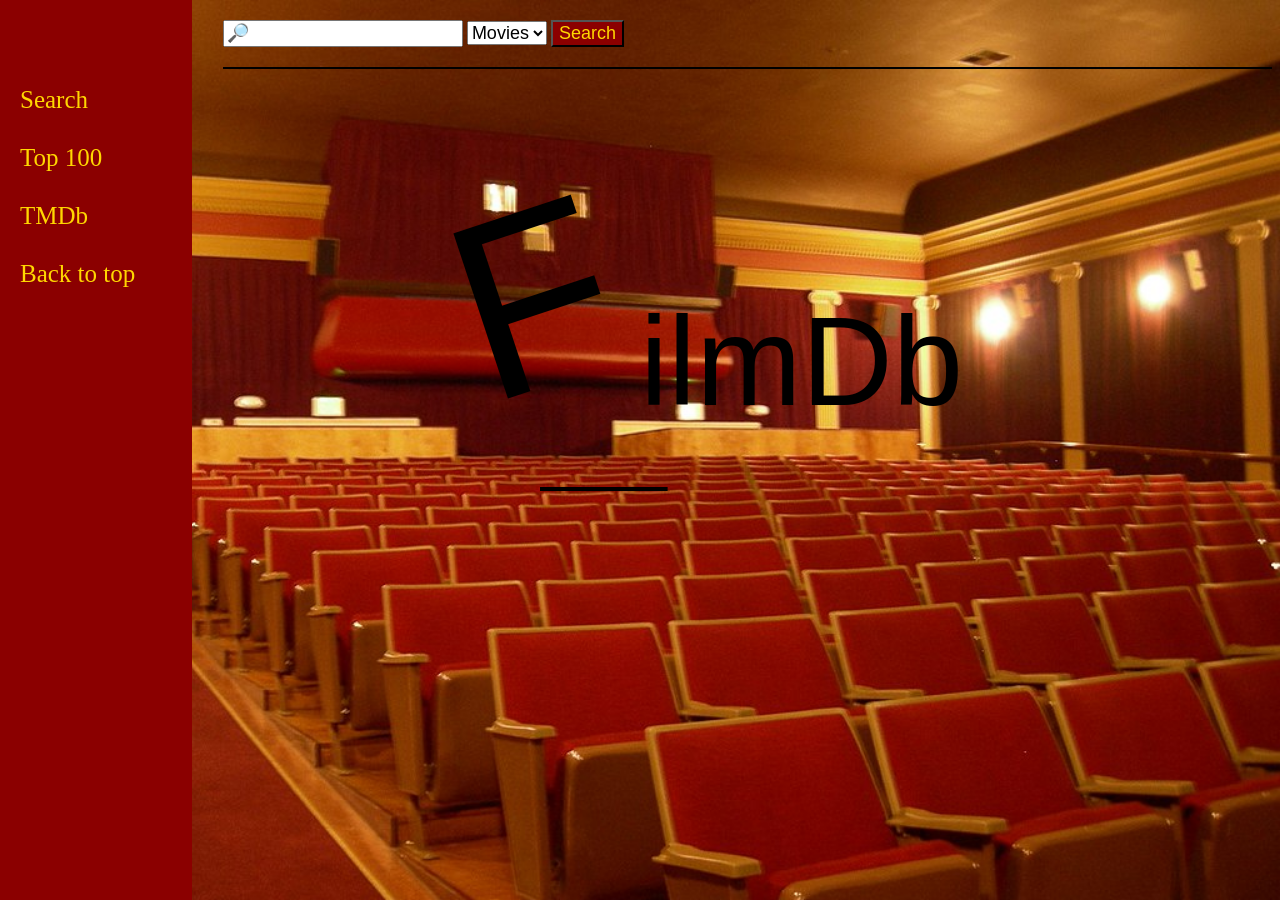
<file: index.html>
<!DOCTYPE html>
<html lang="en">
<head>
    <meta charset="UTF-8">
    <meta name="viewport" content="width=device-width, initial-scale=1.0">
    <title>Filmportal</title>
    <script src="js/anime.min.js" defer></script>
    <script src="js/script.js" defer></script>
    <link rel="stylesheet" href="css/style.css">
</head>
<body class="bodyIndex">
    <div class="cont">
        <div class="ulClass">
            <ul>
                <li><a href="index.html">Search</a></li>
                <li><a href="topplista.html">Top 100</a></li>
                <li><a href="https://www.themoviedb.org/" target="_blank">TMDb</a></li>
                <li><a href="#top">Back to top</a></li>
              </ul>
        </div>
    <div class="innehall">
        <div class="sokofinn">
            <form id="searchForm">
                <input type="text" id="searchInput" placeholder="&#x1F50E" required>
                <select id="searchType">
                    <option value="movies">Movies</option>
                    <option value="people">People</option>
                </select>
                <input type="submit" id="searchButton" value="Search">
            </form>
            <div class="filmopers">
                <div id="filmTitlar">
                    <div class="filmResultat1">
                        <div id="movie-info-result1"></div>
                        <div id="movie-info-result2"></div>
                        <div id="movie-info-result3"></div>
                        <div id="movie-info-result4"></div>
                        <div id="movie-info-result5"></div>
                    </div>
                    <div class="filmResultat2">
                        <div id="movie-info-result6"></div>
                        <div id="movie-info-result7"></div>
                        <div id="movie-info-result8"></div>
                        <div id="movie-info-result9"></div>
                        <div id="movie-info-result10"></div>
                    </div>
                    <div class="filmResultat3">
                        <div id="movie-info-result11"></div>
                        <div id="movie-info-result12"></div>
                        <div id="movie-info-result13"></div>
                        <div id="movie-info-result14"></div>
                        <div id="movie-info-result15"></div>
                    </div>
                </div>
                <div id="personTitlar">
                    <div class="personResultat1">
                        <div id="person-info-result1"></div>
                        <div id="person-info-result2"></div>
                        <div id="person-info-result3"></div>
                        <div id="person-info-result4"></div>
                        <div id="person-info-result5"></div>
                    </div>
                    <div class="personResultat2">
                        <div id="person-info-result6"></div>
                        <div id="person-info-result7"></div>
                        <div id="person-info-result8"></div>
                        <div id="person-info-result9"></div>
                        <div id="person-info-result10"></div>
                    </div>
                    <div class="personResultat3">
                        <div id="person-info-result11"></div>
                        <div id="person-info-result12"></div>
                        <div id="person-info-result13"></div>
                        <div id="person-info-result14"></div>
                        <div id="person-info-result15"></div>
                    </div>
                </div>
            </div>
        </div>
        <button id="toggleButton"></button>
        <div id="divx"></div>
        <p id="ovrigt">Search results: </p>
        <ol id="movieList"></ol>
        <ol id="peopleList"></ol>
    </div>
</div>
<div id="svg-container1">
    <svg xmlns="http://www.w3.org/2000/svg" viewBox="0 0 200 100">
        <text class="letter-f" x="38%" y="50%" font-family="Arial" font-size="40" fill="black">F</text>
        <text class="text-ilmDb" x="50%" y="50%" font-family="Arial" font-size="20" fill="black">ilmDb</text>
    </svg>
</div>

<div id="svg-container2">
<svg class="line-drawing-demo" xmlns="http://www.w3.org/2000/svg" viewBox="0 0 200 200">
    <line id="lineToDraw" x1="0" y1="100" x2="400" y2="100" stroke="black" stroke-width="4" />
</svg>
</div>


</body>
</html>
</file>
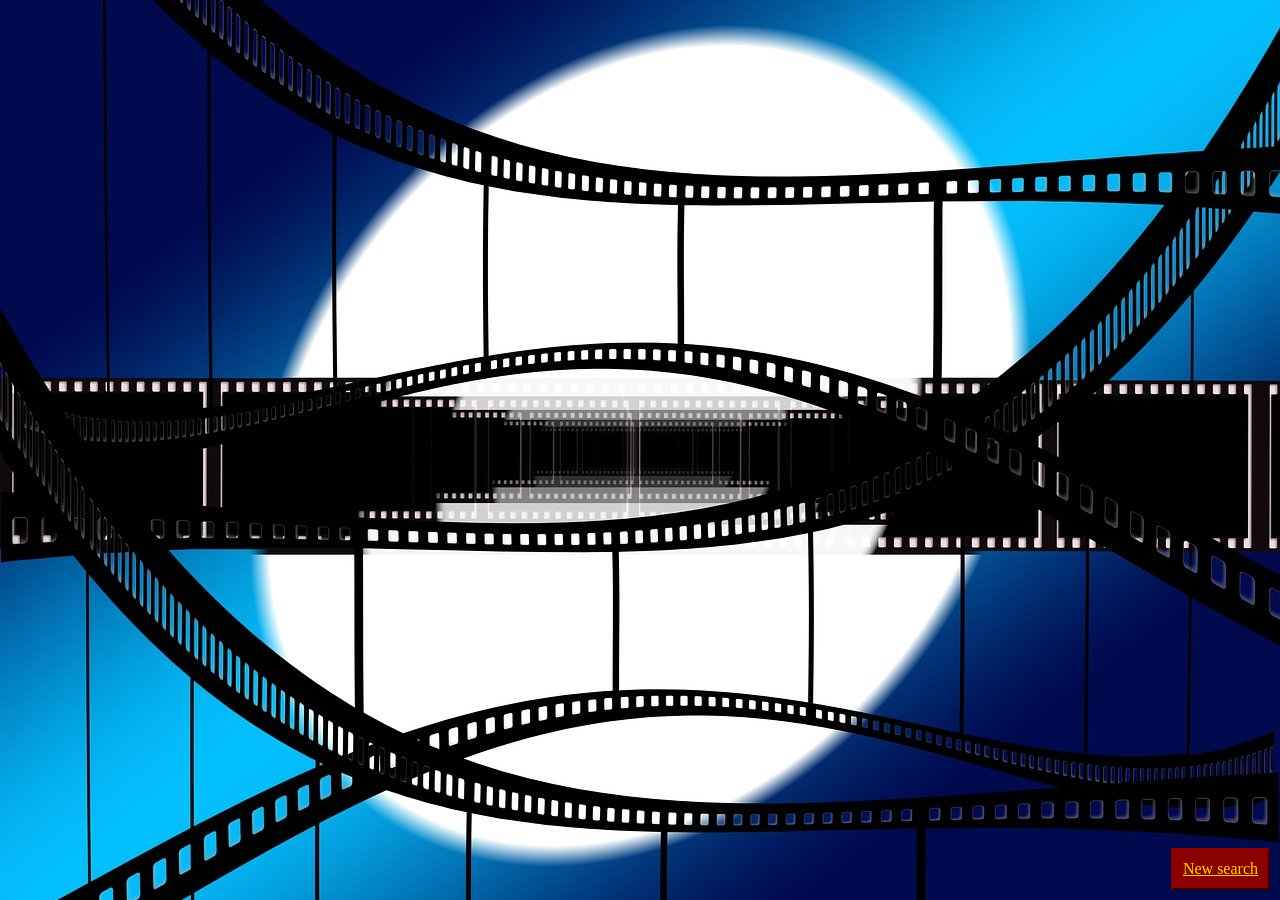
<file: infosida.html>
<!DOCTYPE html>
<html lang="en">
<head>
    <meta charset="UTF-8">
    <meta name="viewport" content="width=device-width, initial-scale=1.0">
    <title>Filminformation</title>
    <script src="js/infosida.js" defer></script>
    <link rel="stylesheet" href="css/style.css">
</head>
<body class="bodyFilm">
    <div id="movieDetailsContainer">
    </div>
    <div id="actorDetailsContainer"></div>
    <a href="index.html" id="link">New search</a>

</body>
</html>
</file>
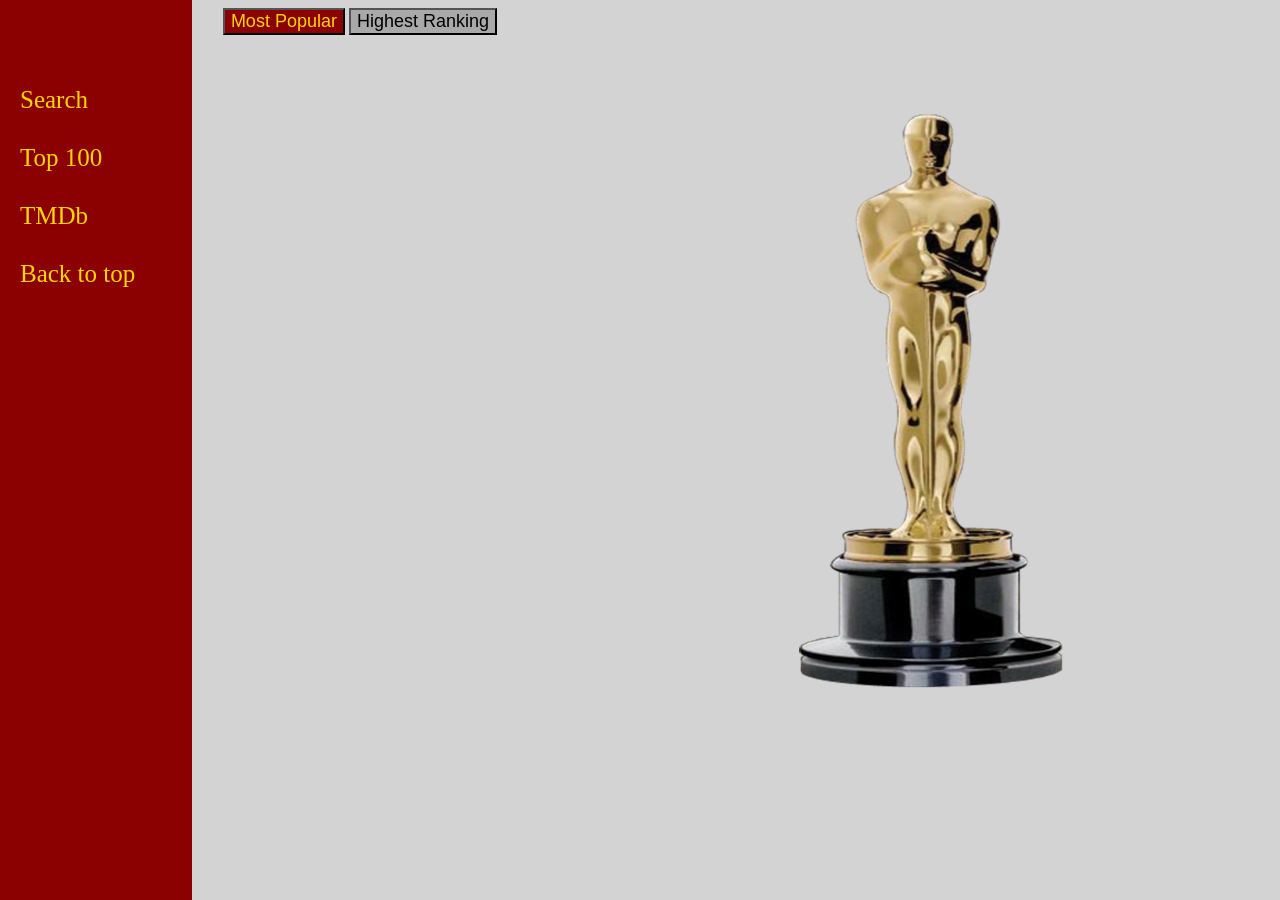
<file: topplista.html>
<!DOCTYPE html>
<html lang="en">
<head>
    <meta charset="UTF-8">
    <meta name="viewport" content="width=device-width, initial-scale=1.0">
    <title>topplista</title>
    <link rel="stylesheet" href="css/style.css">
    <script src="js/toplist.js" defer></script>
</head>
<body class="bodyTopList">
    <img src="bilder/Emmy-Awards-PNG-Photo.png" id="trophy" alt="Trophy">
    <div class="cont">
        <div class="ulClass">
            <ul>
                <li><a href="index.html">Search</a></li>
                <li><a href="topplista.html">Top 100</a></li>
                <li><a href="https://www.themoviedb.org/" target="_blank">TMDb</a></li>
                <li><a href="#top">Back to top</a></li>
              </ul>
        </div>
        <div class="topButtons">
            <div class="knappar">
                <button id="popularKnapp">Most Popular</button>
                <button id="ratedKnapp">Highest Ranking</button>
            </div>
            <ol id="ratedTopList"></ol>
            <ol id="popularTopList"></ol>
        </div>
    </div>

</body>
</html>
</file>
<file: css/style.css>
.posterImg {
    width: 200px;
    height: 200px;
    border: solid 1px red;
}
.posterImg:hover {
    opacity: 0.5;
}
.BigPosterImg {
    border: solid 2px black;
    box-shadow: 10px 5px;
    margin-bottom: 10px;
    margin-left: 10px;
    height: 600px;
    width: 400px;
}
.filmResultat1 {
    margin: 10px;
    display: flex;
    justify-content: space-between;
}
.filmResultat2 {
    margin: 10px;
    display: flex;
    justify-content: space-between;
}
.filmResultat3 {
    margin: 10px;
    display: flex;
    justify-content: space-between;
}
.personResultat1 {
    margin: 10px;
    display: flex;
    justify-content: space-between;
}
.personResultat2 {
    margin: 10px;
    display: flex;
    justify-content: space-between;
}

.personResultat3 {
    margin: 10px;
    display: flex;
    justify-content: space-between;
}

#toggleButton {
    display: none;
}
.movietitle {
    font-size: 40px;
}
#movieList {
    display: none;
}
#peopleList {
    display: none;
}
#divx {
    font-size: 20px;
    width: 50%;
    margin: auto;
}
.h1el {
    font-size: 40px;
}
#ovrigt {
    display: none;
}
.topListImg {
    width: 200px;
    height: 200px;
    border: solid 1px red;
}
.topListImg:hover {
    filter: grayscale(100%);
}
#filmTitlar {
    display: none;
}
#personTitlar {
    display: none;
}
#ratedTopList {
    display: none;
}
#popularTopList {
    display: block;
}
#popularKnapp, #ratedKnapp {
    font-size: 18px;
    cursor: pointer;
}
#popularKnapp {
    background-color: darkred;
    color: gold;
}
#ratedKnapp {
    background-color: darkgray;
    color: black;
}
.ulClass {
    height: 100%;
    width: 15%;
    background-color: darkred;
    position: fixed;
    left: 0;
    top: 0;
    display: flex;
    flex-direction: column;
}

.ulClass ul {
    list-style-type: none;
    padding: 40px 0 0 0;
    width: 100%;
}

.ulClass li {
    font-size: 25px;
    margin: 30px 0px 14px 0;
}
.ulClass li:hover {
    background-color: #555;
  }

.ulClass a {
    text-decoration: none;
    color: gold;
    margin-left: 20px;
}

.innehall {
margin-left: 17%;
}
.sokofinn {
    margin: 20px 0 20px 0;
}
.filmopers {
    background-color: darkred;
    border: 1px solid black;
    margin-top: 20px;
}
.topButtons {
    margin-left: 17%;
}
.movieDetailsText {
    background-color: lightgray;
    border: 2px solid black;
    border-radius: 40px;
    width: 50%;
    padding: 20px;
    box-shadow: 10px 5px;
}
#link {
    position: fixed;
    color: gold;
    bottom: 10px;
    right: 10px;
    background-color: darkred;
    padding: 10px;
    border: darkred outset 2px;
}
#link:active {
    border: darkred inset 1px;
}
#svg-container1 {
    width: 100%;
    height: 300px;
}
#svg-container2 {
    width: 100%;
    height: 200px;
}
.line-drawing-demo {
    width: 100%;
    height: 100%;
}
#trophy {
    position: fixed;
    right: 200px;
    top: 100px;
    width: 300px; 
    height: 600px;
}
.bodyFilm {
    background-image: url(../bilder/movie-theater-1468273_1280.jpg);
}
#searchButton {
    background-color: darkred;
    color: gold;
}
#searchButton:active {
    border: inset 1px;
}
#searchButton:hover {
    cursor: pointer;
}
#searchInput, #searchButton, #searchType {
    font-size: 18px;
}
.bodyIndex {
    background: url(../bilder/Columbia_City_Cinema_main_hall.jpg);
    background-repeat: no-repeat;
    background-size: cover;
}
.bodyTopList {
    background: lightgrey;
}
a {
    color: darkred;
}
.errMess {
    color: gold;
    font-size: 30px;

}
.listError {
    color: red;
}
</file>
